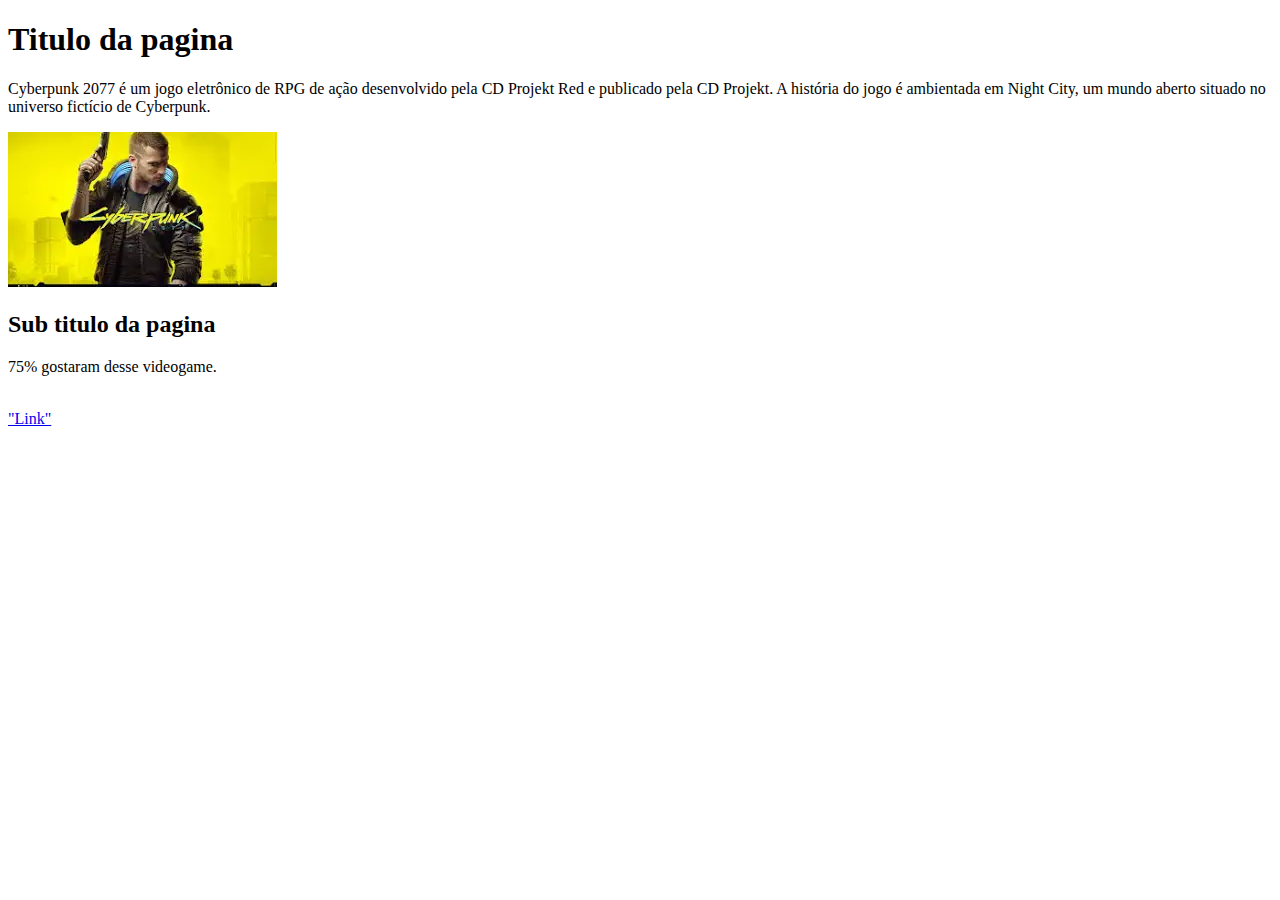
<file: site_1/index.html>
<!doctype html>
<html>
<head>
    <meta charset = "UTF-8">
    <title>Cabeçalho da pagina</title>
</head>
<body>
    <h1>Titulo da pagina</h1>
    <p>
        Cyberpunk 2077 é um jogo eletrônico de RPG de ação desenvolvido pela CD Projekt Red e publicado pela CD Projekt. A história do jogo é ambientada em Night City, um mundo aberto situado no universo fictício de Cyberpunk.
    </p>
    <img src = "[data-uri]" alt = "Imagem ilustrativa"/>
<br>
    <h2>Sub titulo da pagina</h2>
    <p>
    75% gostaram desse videogame.
    </p>
<br>
<a href = "https://www.youtube.com/watch?v=td3qLSIMReo"> "Link" 
</body>
</html>
</file>
